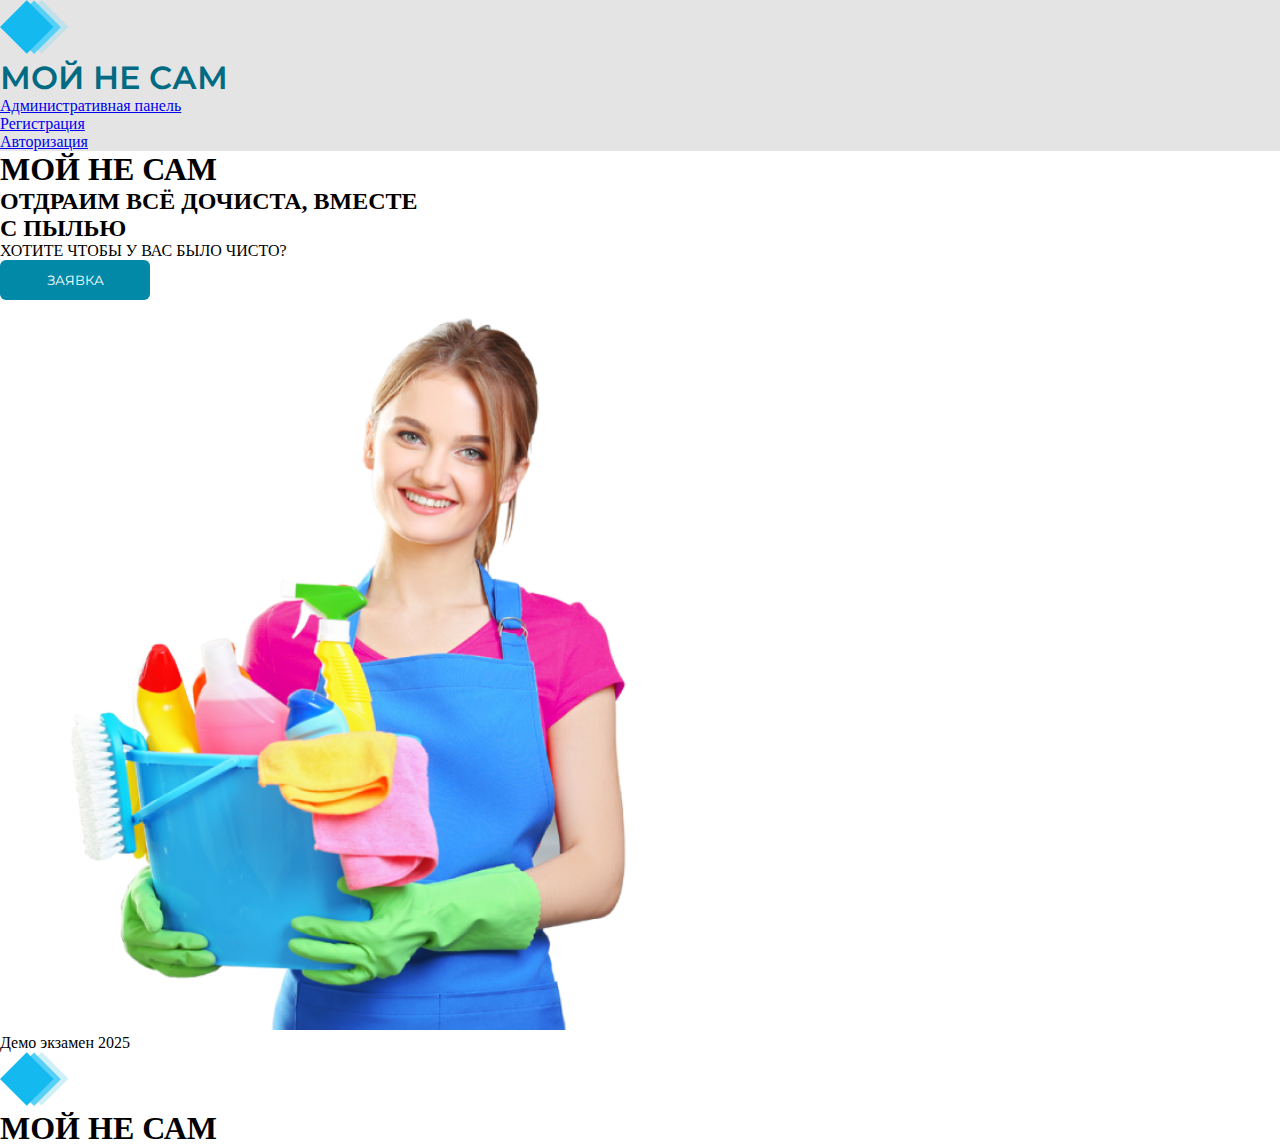
<file: index.html>
<!DOCTYPE html>
<html lang="en">
<head>
    <meta charset="UTF-8">
    <meta name="viewport" content="width=device-width, initial-scale=1.0">
    <title>Главная</title>
    <link rel="stylesheet" href="style.css">
</head>
<body>
    <header>
        <div href="index.html" class="logo">
          <img src="images/logo.png" alt="">  
          <h1>МОЙ НЕ САМ</h1>
        </div>
        <p><a href="admin.html">Административная панель</a></p>
        <ul>
            <li><a href="registr.html">Регистрация</a></li>
            <li><a href="autor.html">Авторизация</a></li>
        </ul>
    </header>
    <main>
        <div class="left">
            <h1>МОЙ НЕ САМ</h1>
            <h2>ОТДРАИМ ВСЁ ДОЧИСТА, ВМЕСТЕ <br>С ПЫЛЬЮ</h2>
            <p>ХОТИТЕ ЧТОБЫ У ВАС БЫЛО ЧИСТО?</p>
            <button>ЗАЯВКА</button>
        </div>
        <div class="right">
            <img src="images/right.png" alt="">
        </div>
    </main>
    <footer>
        <p>Демо экзамен 2025</p>
        <div class="logo">
            <img src="images/logo.png" alt="">  
            <h1>МОЙ НЕ САМ</h1>
          </div>
    </footer>
</body>
</html>
</file>
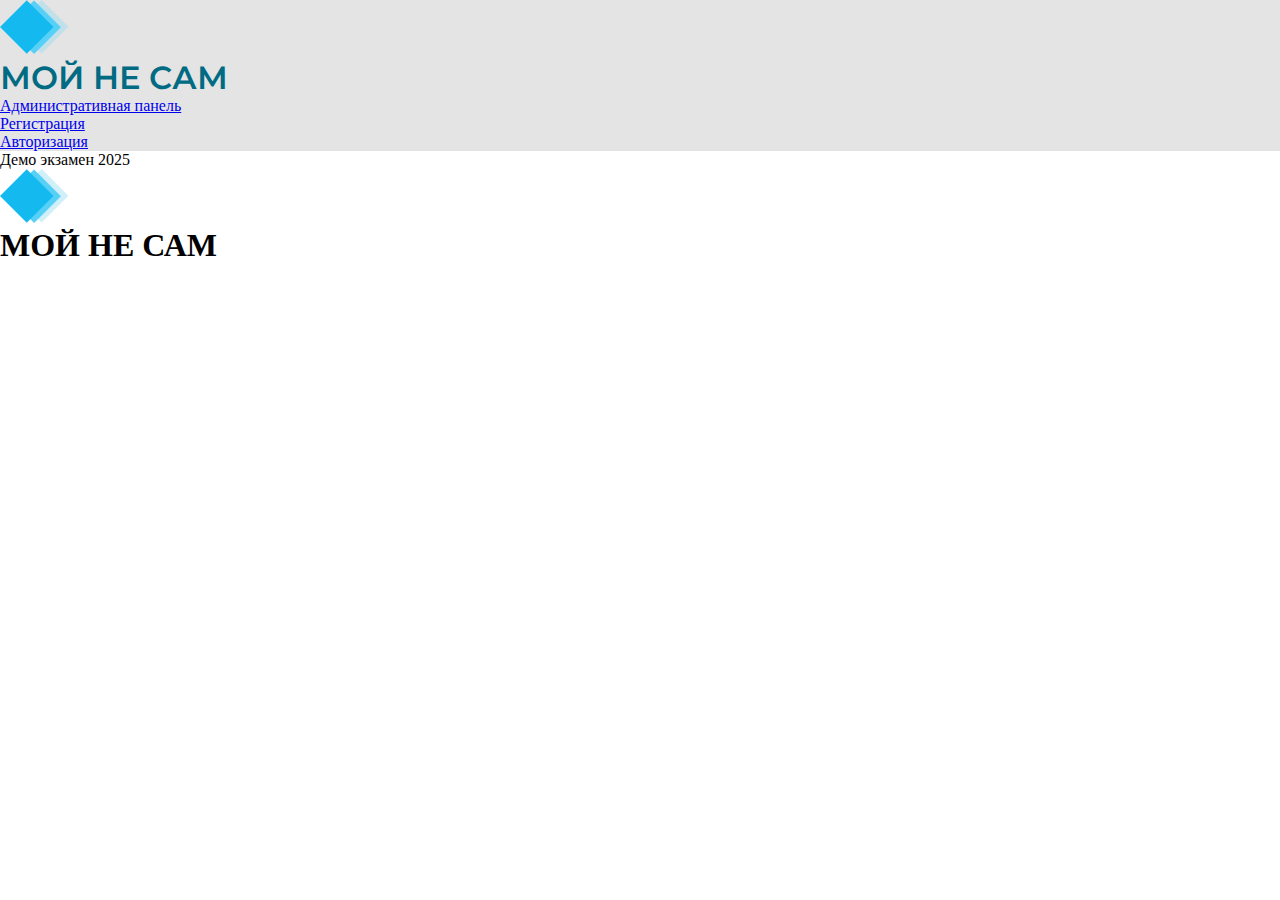
<file: admin.html>
<!DOCTYPE html>
<html lang="en">
<head>
    <meta charset="UTF-8">
    <meta name="viewport" content="width=device-width, initial-scale=1.0">
    <title>Document</title>
    <link rel="stylesheet" href="style.css">
</head>
<body>
    <header>
        <div href="index.html" class="logo">
          <img src="images/logo.png" alt="">  
          <h1>МОЙ НЕ САМ</h1>
        </div>
        <p><a href="admin.html">Административная панель</a></p>
        <ul>
            <li><a href="registr.html">Регистрация</a></li>
            <li><a href="autor.html">Авторизация</a></li>
        </ul>
    </header>

    
    <footer>
        <p>Демо экзамен 2025</p>
        <div class="logo">
            <img src="images/logo.png" alt="">  
            <h1>МОЙ НЕ САМ</h1>
          </div>
    </footer>
</body>
</html>
</file>
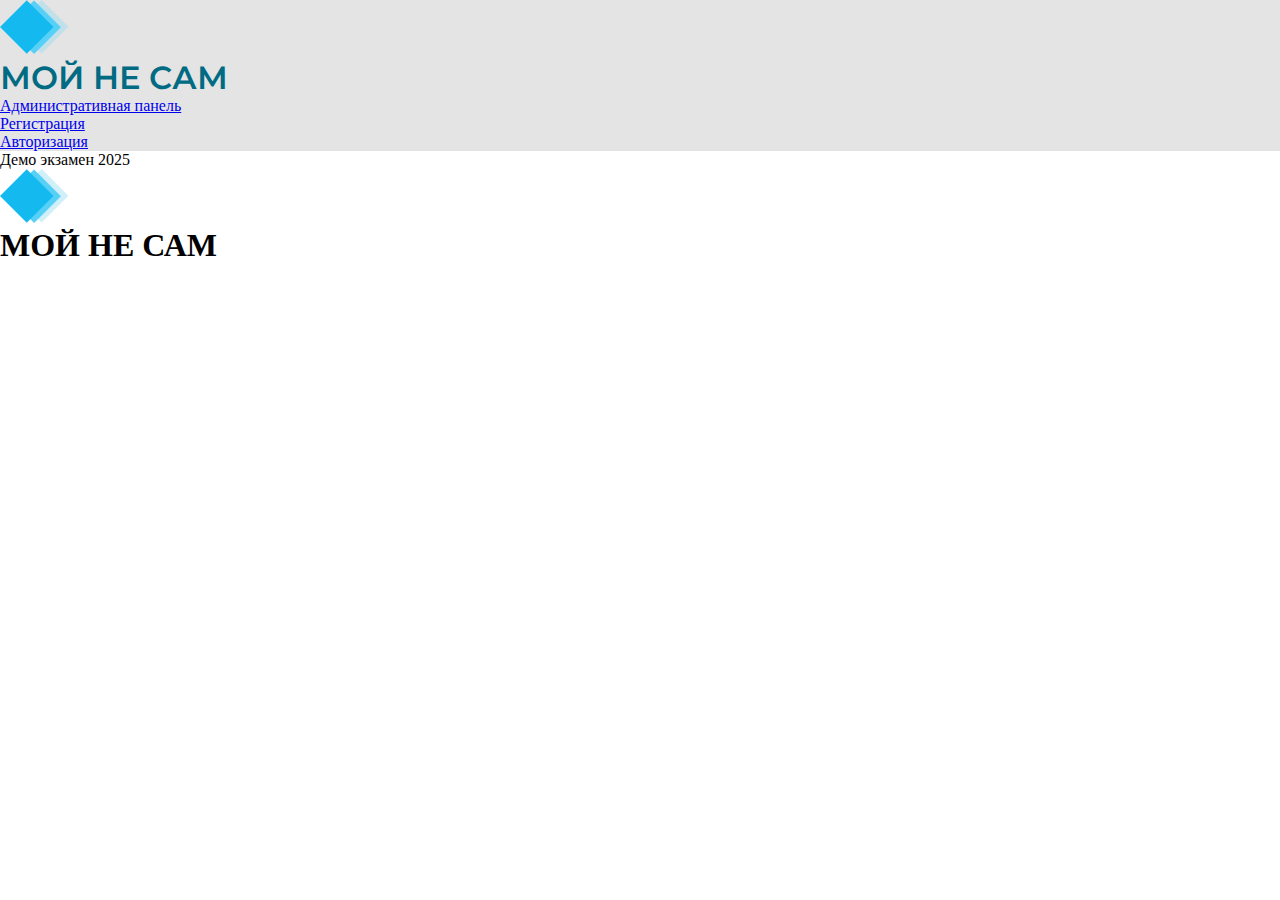
<file: autor.html>
<!DOCTYPE html>
<html lang="en">
<head>
    <meta charset="UTF-8">
    <meta name="viewport" content="width=device-width, initial-scale=1.0">
    <title>Document</title>
    <link rel="stylesheet" href="style.css">
</head>
<body>
    <header>
        <div class="logo">
          <img src="images/logo.png" alt="">  
          <h1>МОЙ НЕ САМ</h1>
        </div>
        <p><a href="admin.html">Административная панель</a></p>
        <ul>
            <li><a href="registr.html">Регистрация</a></li>
            <li><a href="autor.html">Авторизация</a></li>
        </ul>
    </header>


    <footer>
        <p>Демо экзамен 2025</p>
        <div class="logo">
            <img src="images/logo.png" alt="">  
            <h1>МОЙ НЕ САМ</h1>
          </div>
    </footer>
</body>
</html>
</file>
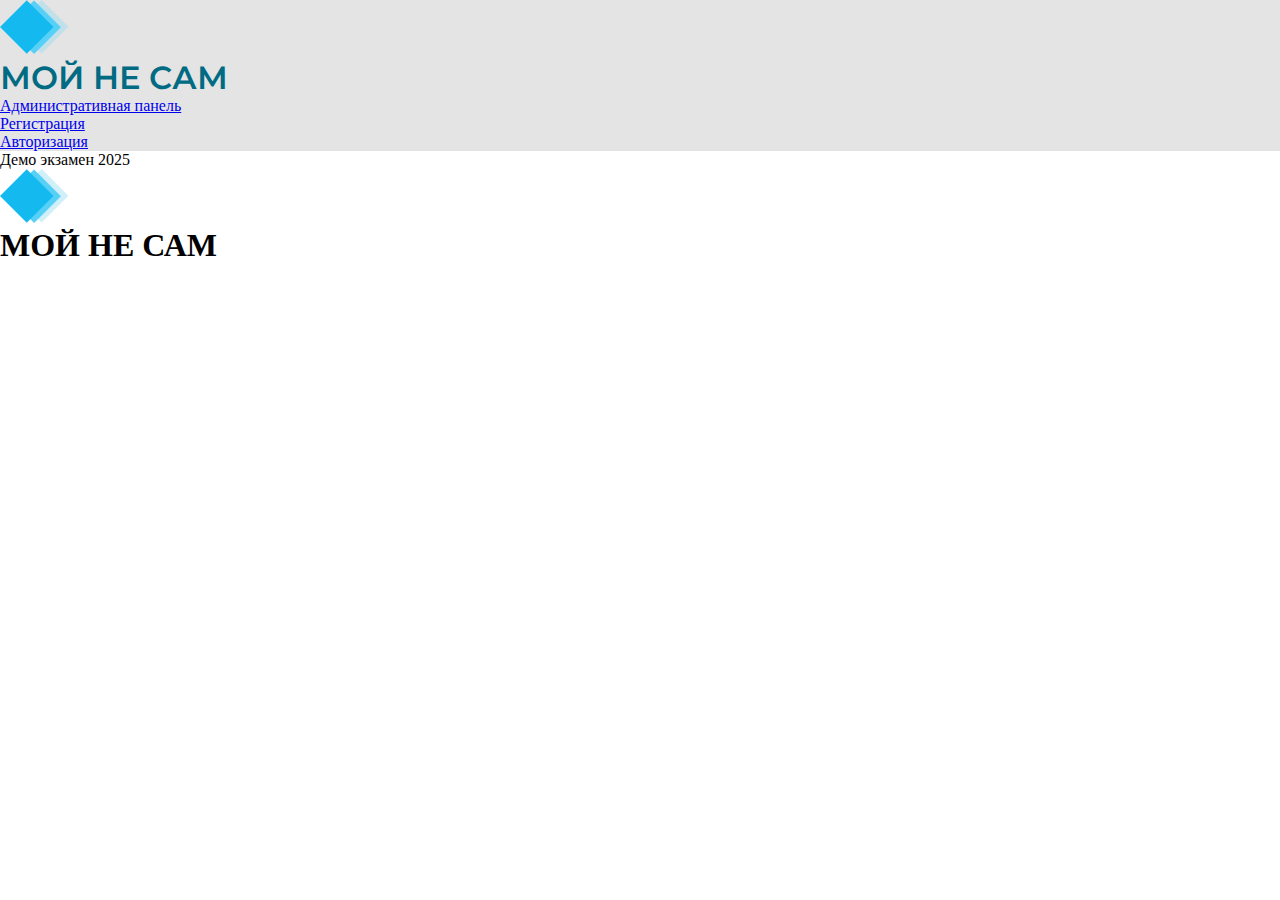
<file: registr.html>
<!DOCTYPE html>
<html lang="en">
<head>
    <meta charset="UTF-8">
    <meta name="viewport" content="width=device-width, initial-scale=1.0">
    <title>Document</title>
    <link rel="stylesheet" href="style.css">
</head>
<body>
    <header>
        <div href="index.html" class="logo">
          <img src="images/logo.png" alt="">  
          <h1>МОЙ НЕ САМ</h1>
        </div>
        <p><a href="admin.html">Административная панель</a></p>
        <ul>
            <li><a href="registr.html">Регистрация</a></li>
            <li><a href="autor.html">Авторизация</a></li>
        </ul>
    </header>
    <main>

    </main>
    <footer>
        <p>Демо экзамен 2025</p>
        <div class="logo">
            <img src="images/logo.png" alt="">  
            <h1>МОЙ НЕ САМ</h1>
          </div>
    </footer>
</body>
</html>
</file>
<file: style.css>
* {
    padding: 0;
    margin: 0;
}

@font-face {
    font-family: "MontserratBlack"; 
    src: url("fonts/Montserrat-Black.ttf") format("truetype"); 
    font-style: normal; 
    font-weight: normal; 
} 

@font-face {
    font-family: "MontserratRegular"; 
    src: url("fonts/Montserrat-Regular.ttf") format("truetype"); 
    font-style: normal; 
    font-weight: normal; 
} 

@font-face {
    font-family: "MontserratSemiBold"; 
    src: url("fonts/Montserrat-SemiBold.ttf") format("truetype"); 
    font-style: normal; 
    font-weight: normal; 
} 

header {
    background-color: rgb(228, 228, 228);
}

header .logo {
    font-family: "MontserratSemiBold"; 
    color: rgb(0, 107, 131);
    

}

main .left button {
    width: 150px;
    height: 40px;
    cursor: pointer;
    background-color: rgba(1, 137, 167, 1);
    border: 0;
    border-radius: 6px;
    color: white;
    font-family: "MontserratRegular"; 
}
</file>
